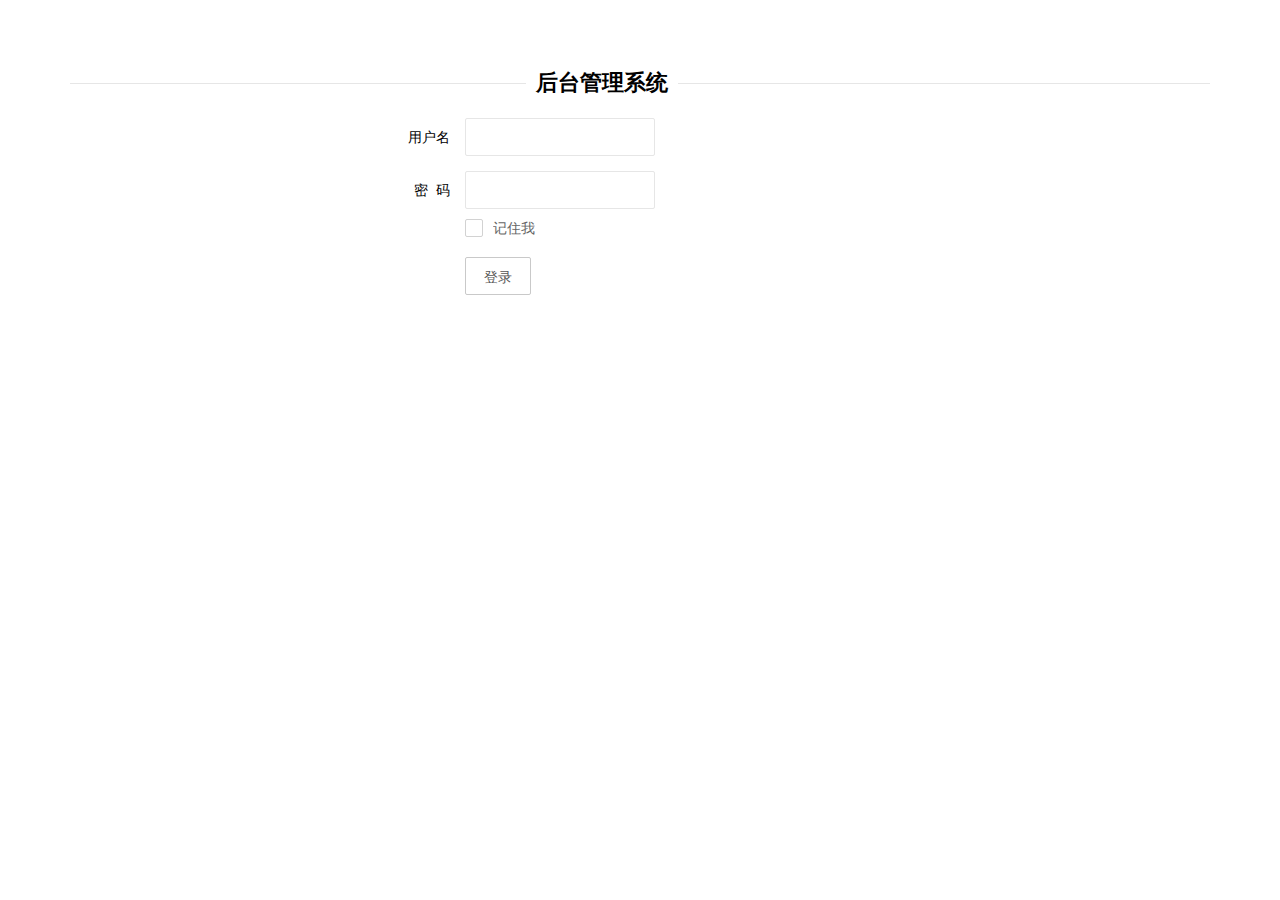
<file: src/main/resources/static/login.html>
<!DOCTYPE html>
<html>
<!--head部分-->
<head>
    <meta charset="utf-8">
    <meta name="viewport" content="width=device-width, initial-scale=1, maximum-scale=1">
    <title>后台管理系统</title>
    <!--<script type="text/javascript" src="js/jquery-2.1.1.min.js"></script>-->
    <!--<script type="text/javascript" th:src="@{/js/jquery.serializejson.min.js}"></script>-->
    <link rel="stylesheet" href="layui/css/layui.css">
</head>
<body style="width: 100%;height:auto;background-color: white;background-size: 100%;">
    <div class="layui-container" style="height: 100%">

        <fieldset class="layui-elem-field layui-field-title" style="margin-top: 6%">
            <legend style="margin-left: 40%"><span style="font-weight: bold;font-size:22px;">后台管理系统</span></legend>
        </fieldset>

        <div class="layui-row">
            <div class="layui-col-lg-offset3 layui-col-md6">
                <div class="grid-demo">
                    <form id="useLogin" class="layui-form" autocomplete="off">
                        <div class="layui-form-item">
                            <label class="layui-form-label">用户名</label>
                            <div class="layui-input-inline">
                                <input id="username" name="username" lay-verify="username" class="layui-input" type="tel"/>
                            </div>
                        </div>
                        <div class="layui-form-item">
                            <label class="layui-form-label">密&nbsp;&nbsp;码</label>
                            <div class="layui-input-inline">
                                <input id="password" name="password" lay-verify="password" class="layui-input" type="password"/>
                            </div>
                        </div>
                        <div class="layui-form-item" style="margin-top: -20px;">
                            <label class="layui-form-label"></label>
                            <div class="layui-inline">
                                <input type="checkbox" name="rememberMe" lay-skin="primary" title="记住我"/>
                            </div>
                        </div>
                        <div class="layui-form-item">
                            <div class="layui-input-block">
                                <button id="loginBtn" class="layui-btn layui-btn-primary" lay-submit lay-filter="login">登录</button>
                            </div>
                        </div>
                    </form>
                </div>
            </div>
        </div>
    </div>
<script type="text/javascript" src="layui/layui.js"></script>
<script type="text/javascript">
    layui.config({
        base: 'module/',
        version:'1.0.0.0'
    });

    layui.use('login', function(){
        var login = layui.login;
        //页面初始化
        login.initView();
        //监听事件
        login.tool();
    });
</script>
</body>
</html>
</file>
<file: src/main/resources/static/layui/css/layui.css>
/** layui-v2.4.5 MIT License By https://www.layui.com */
 .layui-inline,img{display:inline-block;vertical-align:middle}h1,h2,h3,h4,h5,h6{font-weight:400}.layui-edge,.layui-header,.layui-inline,.layui-main{position:relative}.layui-elip,.layui-form-checkbox span,.layui-form-pane .layui-form-label{text-overflow:ellipsis;white-space:nowrap}.layui-btn,.layui-edge,.layui-inline,img{vertical-align:middle}.layui-btn,.layui-disabled,.layui-icon,.layui-unselect{-webkit-user-select:none;-ms-user-select:none;-moz-user-select:none}blockquote,body,button,dd,div,dl,dt,form,h1,h2,h3,h4,h5,h6,input,li,ol,p,pre,td,textarea,th,ul{margin:0;padding:0;-webkit-tap-highlight-color:rgba(0,0,0,0)}a:active,a:hover{outline:0}img{border:none}li{list-style:none}table{border-collapse:collapse;border-spacing:0}h4,h5,h6{font-size:100%}button,input,optgroup,option,select,textarea{font-family:inherit;font-size:inherit;font-style:inherit;font-weight:inherit;outline:0}pre{white-space:pre-wrap;white-space:-moz-pre-wrap;white-space:-pre-wrap;white-space:-o-pre-wrap;word-wrap:break-word}body{line-height:24px;font:14px Helvetica Neue,Helvetica,PingFang SC,Tahoma,Arial,sans-serif}hr{height:1px;margin:10px 0;border:0;clear:both}a{color:#333;text-decoration:none}a:hover{color:#777}a cite{font-style:normal;*cursor:pointer}.layui-border-box,.layui-border-box *{box-sizing:border-box}.layui-box,.layui-box *{box-sizing:content-box}.layui-clear{clear:both;*zoom:1}.layui-clear:after{content:'\20';clear:both;*zoom:1;display:block;height:0}.layui-inline{*display:inline;*zoom:1}.layui-edge{display:inline-block;width:0;height:0;border-width:6px;border-style:dashed;border-color:transparent;overflow:hidden}.layui-edge-top{top:-4px;border-bottom-color:#999;border-bottom-style:solid}.layui-edge-right{border-left-color:#999;border-left-style:solid}.layui-edge-bottom{top:2px;border-top-color:#999;border-top-style:solid}.layui-edge-left{border-right-color:#999;border-right-style:solid}.layui-elip{overflow:hidden}.layui-disabled,.layui-disabled:hover{color:#d2d2d2!important;cursor:not-allowed!important}.layui-circle{border-radius:100%}.layui-show{display:block!important}.layui-hide{display:none!important}@font-face{font-family:layui-icon;src:url(../font/iconfont.eot?v=240);src:url(../font/iconfont.eot?v=240#iefix) format('embedded-opentype'),url(../font/iconfont.svg?v=240#iconfont) format('svg'),url(../font/iconfont.woff?v=240) format('woff'),url(../font/iconfont.ttf?v=240) format('truetype')}.layui-icon{font-family:layui-icon!important;font-size:16px;font-style:normal;-webkit-font-smoothing:antialiased;-moz-osx-font-smoothing:grayscale}.layui-icon-reply-fill:before{content:"\e611"}.layui-icon-set-fill:before{content:"\e614"}.layui-icon-menu-fill:before{content:"\e60f"}.layui-icon-search:before{content:"\e615"}.layui-icon-share:before{content:"\e641"}.layui-icon-set-sm:before{content:"\e620"}.layui-icon-engine:before{content:"\e628"}.layui-icon-close:before{content:"\1006"}.layui-icon-close-fill:before{content:"\1007"}.layui-icon-chart-screen:before{content:"\e629"}.layui-icon-star:before{content:"\e600"}.layui-icon-circle-dot:before{content:"\e617"}.layui-icon-chat:before{content:"\e606"}.layui-icon-release:before{content:"\e609"}.layui-icon-list:before{content:"\e60a"}.layui-icon-chart:before{content:"\e62c"}.layui-icon-ok-circle:before{content:"\1005"}.layui-icon-layim-theme:before{content:"\e61b"}.layui-icon-table:before{content:"\e62d"}.layui-icon-right:before{content:"\e602"}.layui-icon-left:before{content:"\e603"}.layui-icon-cart-simple:before{content:"\e698"}.layui-icon-face-cry:before{content:"\e69c"}.layui-icon-face-smile:before{content:"\e6af"}.layui-icon-survey:before{content:"\e6b2"}.layui-icon-tree:before{content:"\e62e"}.layui-icon-upload-circle:before{content:"\e62f"}.layui-icon-add-circle:before{content:"\e61f"}.layui-icon-download-circle:before{content:"\e601"}.layui-icon-templeate-1:before{content:"\e630"}.layui-icon-util:before{content:"\e631"}.layui-icon-face-surprised:before{content:"\e664"}.layui-icon-edit:before{content:"\e642"}.layui-icon-speaker:before{content:"\e645"}.layui-icon-down:before{content:"\e61a"}.layui-icon-file:before{content:"\e621"}.layui-icon-layouts:before{content:"\e632"}.layui-icon-rate-half:before{content:"\e6c9"}.layui-icon-add-circle-fine:before{content:"\e608"}.layui-icon-prev-circle:before{content:"\e633"}.layui-icon-read:before{content:"\e705"}.layui-icon-404:before{content:"\e61c"}.layui-icon-carousel:before{content:"\e634"}.layui-icon-help:before{content:"\e607"}.layui-icon-code-circle:before{content:"\e635"}.layui-icon-water:before{content:"\e636"}.layui-icon-username:before{content:"\e66f"}.layui-icon-find-fill:before{content:"\e670"}.layui-icon-about:before{content:"\e60b"}.layui-icon-location:before{content:"\e715"}.layui-icon-up:before{content:"\e619"}.layui-icon-pause:before{content:"\e651"}.layui-icon-date:before{content:"\e637"}.layui-icon-layim-uploadfile:before{content:"\e61d"}.layui-icon-delete:before{content:"\e640"}.layui-icon-play:before{content:"\e652"}.layui-icon-top:before{content:"\e604"}.layui-icon-friends:before{content:"\e612"}.layui-icon-refresh-3:before{content:"\e9aa"}.layui-icon-ok:before{content:"\e605"}.layui-icon-layer:before{content:"\e638"}.layui-icon-face-smile-fine:before{content:"\e60c"}.layui-icon-dollar:before{content:"\e659"}.layui-icon-group:before{content:"\e613"}.layui-icon-layim-download:before{content:"\e61e"}.layui-icon-picture-fine:before{content:"\e60d"}.layui-icon-link:before{content:"\e64c"}.layui-icon-diamond:before{content:"\e735"}.layui-icon-log:before{content:"\e60e"}.layui-icon-rate-solid:before{content:"\e67a"}.layui-icon-fonts-del:before{content:"\e64f"}.layui-icon-unlink:before{content:"\e64d"}.layui-icon-fonts-clear:before{content:"\e639"}.layui-icon-triangle-r:before{content:"\e623"}.layui-icon-circle:before{content:"\e63f"}.layui-icon-radio:before{content:"\e643"}.layui-icon-align-center:before{content:"\e647"}.layui-icon-align-right:before{content:"\e648"}.layui-icon-align-left:before{content:"\e649"}.layui-icon-loading-1:before{content:"\e63e"}.layui-icon-return:before{content:"\e65c"}.layui-icon-fonts-strong:before{content:"\e62b"}.layui-icon-upload:before{content:"\e67c"}.layui-icon-dialogue:before{content:"\e63a"}.layui-icon-video:before{content:"\e6ed"}.layui-icon-headset:before{content:"\e6fc"}.layui-icon-cellphone-fine:before{content:"\e63b"}.layui-icon-add-1:before{content:"\e654"}.layui-icon-face-smile-b:before{content:"\e650"}.layui-icon-fonts-html:before{content:"\e64b"}.layui-icon-form:before{content:"\e63c"}.layui-icon-cart:before{content:"\e657"}.layui-icon-camera-fill:before{content:"\e65d"}.layui-icon-tabs:before{content:"\e62a"}.layui-icon-fonts-code:before{content:"\e64e"}.layui-icon-fire:before{content:"\e756"}.layui-icon-set:before{content:"\e716"}.layui-icon-fonts-u:before{content:"\e646"}.layui-icon-triangle-d:before{content:"\e625"}.layui-icon-tips:before{content:"\e702"}.layui-icon-picture:before{content:"\e64a"}.layui-icon-more-vertical:before{content:"\e671"}.layui-icon-flag:before{content:"\e66c"}.layui-icon-loading:before{content:"\e63d"}.layui-icon-fonts-i:before{content:"\e644"}.layui-icon-refresh-1:before{content:"\e666"}.layui-icon-rmb:before{content:"\e65e"}.layui-icon-home:before{content:"\e68e"}.layui-icon-user:before{content:"\e770"}.layui-icon-notice:before{content:"\e667"}.layui-icon-login-weibo:before{content:"\e675"}.layui-icon-voice:before{content:"\e688"}.layui-icon-upload-drag:before{content:"\e681"}.layui-icon-login-qq:before{content:"\e676"}.layui-icon-snowflake:before{content:"\e6b1"}.layui-icon-file-b:before{content:"\e655"}.layui-icon-template:before{content:"\e663"}.layui-icon-auz:before{content:"\e672"}.layui-icon-console:before{content:"\e665"}.layui-icon-app:before{content:"\e653"}.layui-icon-prev:before{content:"\e65a"}.layui-icon-website:before{content:"\e7ae"}.layui-icon-next:before{content:"\e65b"}.layui-icon-component:before{content:"\e857"}.layui-icon-more:before{content:"\e65f"}.layui-icon-login-wechat:before{content:"\e677"}.layui-icon-shrink-right:before{content:"\e668"}.layui-icon-spread-left:before{content:"\e66b"}.layui-icon-camera:before{content:"\e660"}.layui-icon-note:before{content:"\e66e"}.layui-icon-refresh:before{content:"\e669"}.layui-icon-female:before{content:"\e661"}.layui-icon-male:before{content:"\e662"}.layui-icon-password:before{content:"\e673"}.layui-icon-senior:before{content:"\e674"}.layui-icon-theme:before{content:"\e66a"}.layui-icon-tread:before{content:"\e6c5"}.layui-icon-praise:before{content:"\e6c6"}.layui-icon-star-fill:before{content:"\e658"}.layui-icon-rate:before{content:"\e67b"}.layui-icon-template-1:before{content:"\e656"}.layui-icon-vercode:before{content:"\e679"}.layui-icon-cellphone:before{content:"\e678"}.layui-icon-screen-full:before{content:"\e622"}.layui-icon-screen-restore:before{content:"\e758"}.layui-icon-cols:before{content:"\e610"}.layui-icon-export:before{content:"\e67d"}.layui-icon-print:before{content:"\e66d"}.layui-icon-slider:before{content:"\e714"}.layui-main{width:1140px;margin:0 auto}.layui-header{z-index:1000;height:60px}.layui-header a:hover{transition:all .5s;-webkit-transition:all .5s}.layui-side{position:fixed;left:0;top:0;bottom:0;z-index:999;width:200px;overflow-x:hidden}.layui-side-scroll{position:relative;width:220px;height:100%;overflow-x:hidden}.layui-body{position:absolute;left:200px;right:0;top:0;bottom:0;z-index:998;width:auto;overflow:hidden;overflow-y:auto;box-sizing:border-box}.layui-layout-body{overflow:hidden}.layui-layout-admin .layui-header{background-color:#23262E}.layui-layout-admin .layui-side{top:60px;width:200px;overflow-x:hidden}.layui-layout-admin .layui-body{top:60px;bottom:44px}.layui-layout-admin .layui-main{width:auto;margin:0 15px}.layui-layout-admin .layui-footer{position:fixed;left:200px;right:0;bottom:0;height:44px;line-height:44px;padding:0 15px;background-color:#eee}.layui-layout-admin .layui-logo{position:absolute;left:0;top:0;width:200px;height:100%;line-height:60px;text-align:center;color:#009688;font-size:16px}.layui-layout-admin .layui-header .layui-nav{background:0 0}.layui-layout-left{position:absolute!important;left:200px;top:0}.layui-layout-right{position:absolute!important;right:0;top:0}.layui-container{position:relative;margin:0 auto;padding:0 15px;box-sizing:border-box}.layui-fluid{position:relative;margin:0 auto;padding:0 15px}.layui-row:after,.layui-row:before{content:'';display:block;clear:both}.layui-col-lg1,.layui-col-lg10,.layui-col-lg11,.layui-col-lg12,.layui-col-lg2,.layui-col-lg3,.layui-col-lg4,.layui-col-lg5,.layui-col-lg6,.layui-col-lg7,.layui-col-lg8,.layui-col-lg9,.layui-col-md1,.layui-col-md10,.layui-col-md11,.layui-col-md12,.layui-col-md2,.layui-col-md3,.layui-col-md4,.layui-col-md5,.layui-col-md6,.layui-col-md7,.layui-col-md8,.layui-col-md9,.layui-col-sm1,.layui-col-sm10,.layui-col-sm11,.layui-col-sm12,.layui-col-sm2,.layui-col-sm3,.layui-col-sm4,.layui-col-sm5,.layui-col-sm6,.layui-col-sm7,.layui-col-sm8,.layui-col-sm9,.layui-col-xs1,.layui-col-xs10,.layui-col-xs11,.layui-col-xs12,.layui-col-xs2,.layui-col-xs3,.layui-col-xs4,.layui-col-xs5,.layui-col-xs6,.layui-col-xs7,.layui-col-xs8,.layui-col-xs9{position:relative;display:block;box-sizing:border-box}.layui-col-xs1,.layui-col-xs10,.layui-col-xs11,.layui-col-xs12,.layui-col-xs2,.layui-col-xs3,.layui-col-xs4,.layui-col-xs5,.layui-col-xs6,.layui-col-xs7,.layui-col-xs8,.layui-col-xs9{float:left}.layui-col-xs1{width:8.33333333%}.layui-col-xs2{width:16.66666667%}.layui-col-xs3{width:25%}.layui-col-xs4{width:33.33333333%}.layui-col-xs5{width:41.66666667%}.layui-col-xs6{width:50%}.layui-col-xs7{width:58.33333333%}.layui-col-xs8{width:66.66666667%}.layui-col-xs9{width:75%}.layui-col-xs10{width:83.33333333%}.layui-col-xs11{width:91.66666667%}.layui-col-xs12{width:100%}.layui-col-xs-offset1{margin-left:8.33333333%}.layui-col-xs-offset2{margin-left:16.66666667%}.layui-col-xs-offset3{margin-left:25%}.layui-col-xs-offset4{margin-left:33.33333333%}.layui-col-xs-offset5{margin-left:41.66666667%}.layui-col-xs-offset6{margin-left:50%}.layui-col-xs-offset7{margin-left:58.33333333%}.layui-col-xs-offset8{margin-left:66.66666667%}.layui-col-xs-offset9{margin-left:75%}.layui-col-xs-offset10{margin-left:83.33333333%}.layui-col-xs-offset11{margin-left:91.66666667%}.layui-col-xs-offset12{margin-left:100%}@media screen and (max-width:768px){.layui-hide-xs{display:none!important}.layui-show-xs-block{display:block!important}.layui-show-xs-inline{display:inline!important}.layui-show-xs-inline-block{display:inline-block!important}}@media screen and (min-width:768px){.layui-container{width:750px}.layui-hide-sm{display:none!important}.layui-show-sm-block{display:block!important}.layui-show-sm-inline{display:inline!important}.layui-show-sm-inline-block{display:inline-block!important}.layui-col-sm1,.layui-col-sm10,.layui-col-sm11,.layui-col-sm12,.layui-col-sm2,.layui-col-sm3,.layui-col-sm4,.layui-col-sm5,.layui-col-sm6,.layui-col-sm7,.layui-col-sm8,.layui-col-sm9{float:left}.layui-col-sm1{width:8.33333333%}.layui-col-sm2{width:16.66666667%}.layui-col-sm3{width:25%}.layui-col-sm4{width:33.33333333%}.layui-col-sm5{width:41.66666667%}.layui-col-sm6{width:50%}.layui-col-sm7{width:58.33333333%}.layui-col-sm8{width:66.66666667%}.layui-col-sm9{width:75%}.layui-col-sm10{width:83.33333333%}.layui-col-sm11{width:91.66666667%}.layui-col-sm12{width:100%}.layui-col-sm-offset1{margin-left:8.33333333%}.layui-col-sm-offset2{margin-left:16.66666667%}.layui-col-sm-offset3{margin-left:25%}.layui-col-sm-offset4{margin-left:33.33333333%}.layui-col-sm-offset5{margin-left:41.66666667%}.layui-col-sm-offset6{margin-left:50%}.layui-col-sm-offset7{margin-left:58.33333333%}.layui-col-sm-offset8{margin-left:66.66666667%}.layui-col-sm-offset9{margin-left:75%}.layui-col-sm-offset10{margin-left:83.33333333%}.layui-col-sm-offset11{margin-left:91.66666667%}.layui-col-sm-offset12{margin-left:100%}}@media screen and (min-width:992px){.layui-container{width:970px}.layui-hide-md{display:none!important}.layui-show-md-block{display:block!important}.layui-show-md-inline{display:inline!important}.layui-show-md-inline-block{display:inline-block!important}.layui-col-md1,.layui-col-md10,.layui-col-md11,.layui-col-md12,.layui-col-md2,.layui-col-md3,.layui-col-md4,.layui-col-md5,.layui-col-md6,.layui-col-md7,.layui-col-md8,.layui-col-md9{float:left}.layui-col-md1{width:8.33333333%}.layui-col-md2{width:16.66666667%}.layui-col-md3{width:25%}.layui-col-md4{width:33.33333333%}.layui-col-md5{width:41.66666667%}.layui-col-md6{width:50%}.layui-col-md7{width:58.33333333%}.layui-col-md8{width:66.66666667%}.layui-col-md9{width:75%}.layui-col-md10{width:83.33333333%}.layui-col-md11{width:91.66666667%}.layui-col-md12{width:100%}.layui-col-md-offset1{margin-left:8.33333333%}.layui-col-md-offset2{margin-left:16.66666667%}.layui-col-md-offset3{margin-left:25%}.layui-col-md-offset4{margin-left:33.33333333%}.layui-col-md-offset5{margin-left:41.66666667%}.layui-col-md-offset6{margin-left:50%}.layui-col-md-offset7{margin-left:58.33333333%}.layui-col-md-offset8{margin-left:66.66666667%}.layui-col-md-offset9{margin-left:75%}.layui-col-md-offset10{margin-left:83.33333333%}.layui-col-md-offset11{margin-left:91.66666667%}.layui-col-md-offset12{margin-left:100%}}@media screen and (min-width:1200px){.layui-container{width:1170px}.layui-hide-lg{display:none!important}.layui-show-lg-block{display:block!important}.layui-show-lg-inline{display:inline!important}.layui-show-lg-inline-block{display:inline-block!important}.layui-col-lg1,.layui-col-lg10,.layui-col-lg11,.layui-col-lg12,.layui-col-lg2,.layui-col-lg3,.layui-col-lg4,.layui-col-lg5,.layui-col-lg6,.layui-col-lg7,.layui-col-lg8,.layui-col-lg9{float:left}.layui-col-lg1{width:8.33333333%}.layui-col-lg2{width:16.66666667%}.layui-col-lg3{width:25%}.layui-col-lg4{width:33.33333333%}.layui-col-lg5{width:41.66666667%}.layui-col-lg6{width:50%}.layui-col-lg7{width:58.33333333%}.layui-col-lg8{width:66.66666667%}.layui-col-lg9{width:75%}.layui-col-lg10{width:83.33333333%}.layui-col-lg11{width:91.66666667%}.layui-col-lg12{width:100%}.layui-col-lg-offset1{margin-left:8.33333333%}.layui-col-lg-offset2{margin-left:16.66666667%}.layui-col-lg-offset3{margin-left:25%}.layui-col-lg-offset4{margin-left:33.33333333%}.layui-col-lg-offset5{margin-left:41.66666667%}.layui-col-lg-offset6{margin-left:50%}.layui-col-lg-offset7{margin-left:58.33333333%}.layui-col-lg-offset8{margin-left:66.66666667%}.layui-col-lg-offset9{margin-left:75%}.layui-col-lg-offset10{margin-left:83.33333333%}.layui-col-lg-offset11{margin-left:91.66666667%}.layui-col-lg-offset12{margin-left:100%}}.layui-col-space1{margin:-.5px}.layui-col-space1>*{padding:.5px}.layui-col-space3{margin:-1.5px}.layui-col-space3>*{padding:1.5px}.layui-col-space5{margin:-2.5px}.layui-col-space5>*{padding:2.5px}.layui-col-space8{margin:-3.5px}.layui-col-space8>*{padding:3.5px}.layui-col-space10{margin:-5px}.layui-col-space10>*{padding:5px}.layui-col-space12{margin:-6px}.layui-col-space12>*{padding:6px}.layui-col-space15{margin:-7.5px}.layui-col-space15>*{padding:7.5px}.layui-col-space18{margin:-9px}.layui-col-space18>*{padding:9px}.layui-col-space20{margin:-10px}.layui-col-space20>*{padding:10px}.layui-col-space22{margin:-11px}.layui-col-space22>*{padding:11px}.layui-col-space25{margin:-12.5px}.layui-col-space25>*{padding:12.5px}.layui-col-space30{margin:-15px}.layui-col-space30>*{padding:15px}.layui-btn,.layui-input,.layui-select,.layui-textarea,.layui-upload-button{outline:0;-webkit-appearance:none;transition:all .3s;-webkit-transition:all .3s;box-sizing:border-box}.layui-elem-quote{margin-bottom:10px;padding:15px;line-height:22px;border-left:5px solid #009688;border-radius:0 2px 2px 0;background-color:#f2f2f2}.layui-quote-nm{border-style:solid;border-width:1px 1px 1px 5px;background:0 0}.layui-elem-field{margin-bottom:10px;padding:0;border-width:1px;border-style:solid}.layui-elem-field legend{margin-left:20px;padding:0 10px;font-size:20px;font-weight:300}.layui-field-title{margin:10px 0 20px;border-width:1px 0 0}.layui-field-box{padding:10px 15px}.layui-field-title .layui-field-box{padding:10px 0}.layui-progress{position:relative;height:6px;border-radius:20px;background-color:#e2e2e2}.layui-progress-bar{position:absolute;left:0;top:0;width:0;max-width:100%;height:6px;border-radius:20px;text-align:right;background-color:#5FB878;transition:all .3s;-webkit-transition:all .3s}.layui-progress-big,.layui-progress-big .layui-progress-bar{height:18px;line-height:18px}.layui-progress-text{position:relative;top:-20px;line-height:18px;font-size:12px;color:#666}.layui-progress-big .layui-progress-text{position:static;padding:0 10px;color:#fff}.layui-collapse{border-width:1px;border-style:solid;border-radius:2px}.layui-colla-content,.layui-colla-item{border-top-width:1px;border-top-style:solid}.layui-colla-item:first-child{border-top:none}.layui-colla-title{position:relative;height:42px;line-height:42px;padding:0 15px 0 35px;color:#333;background-color:#f2f2f2;cursor:pointer;font-size:14px;overflow:hidden}.layui-colla-content{display:none;padding:10px 15px;line-height:22px;color:#666}.layui-colla-icon{position:absolute;left:15px;top:0;font-size:14px}.layui-card{margin-bottom:15px;border-radius:2px;background-color:#fff;box-shadow:0 1px 2px 0 rgba(0,0,0,.05)}.layui-card:last-child{margin-bottom:0}.layui-card-header{position:relative;height:42px;line-height:42px;padding:0 15px;border-bottom:1px solid #f6f6f6;color:#333;border-radius:2px 2px 0 0;font-size:14px}.layui-bg-black,.layui-bg-blue,.layui-bg-cyan,.layui-bg-green,.layui-bg-orange,.layui-bg-red{color:#fff!important}.layui-card-body{position:relative;padding:10px 15px;line-height:24px}.layui-card-body[pad15]{padding:15px}.layui-card-body[pad20]{padding:20px}.layui-card-body .layui-table{margin:5px 0}.layui-card .layui-tab{margin:0}.layui-panel-window{position:relative;padding:15px;border-radius:0;border-top:5px solid #E6E6E6;background-color:#fff}.layui-auxiliar-moving{position:fixed;left:0;right:0;top:0;bottom:0;width:100%;height:100%;background:0 0;z-index:9999999999}.layui-form-label,.layui-form-mid,.layui-form-select,.layui-input-block,.layui-input-inline,.layui-textarea{position:relative}.layui-bg-red{background-color:#FF5722!important}.layui-bg-orange{background-color:#FFB800!important}.layui-bg-green{background-color:#009688!important}.layui-bg-cyan{background-color:#2F4056!important}.layui-bg-blue{background-color:#1E9FFF!important}.layui-bg-black{background-color:#393D49!important}.layui-bg-gray{background-color:#eee!important;color:#666!important}.layui-badge-rim,.layui-colla-content,.layui-colla-item,.layui-collapse,.layui-elem-field,.layui-form-pane .layui-form-item[pane],.layui-form-pane .layui-form-label,.layui-input,.layui-layedit,.layui-layedit-tool,.layui-quote-nm,.layui-select,.layui-tab-bar,.layui-tab-card,.layui-tab-title,.layui-tab-title .layui-this:after,.layui-textarea{border-color:#e6e6e6}.layui-timeline-item:before,hr{background-color:#e6e6e6}.layui-text{line-height:22px;font-size:14px;color:#666}.layui-text h1,.layui-text h2,.layui-text h3{font-weight:500;color:#333}.layui-text h1{font-size:30px}.layui-text h2{font-size:24px}.layui-text h3{font-size:18px}.layui-text a:not(.layui-btn){color:#01AAED}.layui-text a:not(.layui-btn):hover{text-decoration:underline}.layui-text ul{padding:5px 0 5px 15px}.layui-text ul li{margin-top:5px;list-style-type:disc}.layui-text em,.layui-word-aux{color:#999!important;padding:0 5px!important}.layui-btn{display:inline-block;height:38px;line-height:38px;padding:0 18px;background-color:#009688;color:#fff;white-space:nowrap;text-align:center;font-size:14px;border:none;border-radius:2px;cursor:pointer}.layui-btn:hover{opacity:.8;filter:alpha(opacity=80);color:#fff}.layui-btn:active{opacity:1;filter:alpha(opacity=100)}.layui-btn+.layui-btn{margin-left:10px}.layui-btn-container{font-size:0}.layui-btn-container .layui-btn{margin-right:10px;margin-bottom:10px}.layui-btn-container .layui-btn+.layui-btn{margin-left:0}.layui-table .layui-btn-container .layui-btn{margin-bottom:9px}.layui-btn-radius{border-radius:100px}.layui-btn .layui-icon{margin-right:3px;font-size:18px;vertical-align:bottom;vertical-align:middle\9}.layui-btn-primary{border:1px solid #C9C9C9;background-color:#fff;color:#555}.layui-btn-primary:hover{border-color:#009688;color:#333}.layui-btn-normal{background-color:#1E9FFF}.layui-btn-warm{background-color:#FFB800}.layui-btn-danger{background-color:#FF5722}.layui-btn-disabled,.layui-btn-disabled:active,.layui-btn-disabled:hover{border:1px solid #e6e6e6;background-color:#FBFBFB;color:#C9C9C9;cursor:not-allowed;opacity:1}.layui-btn-lg{height:44px;line-height:44px;padding:0 25px;font-size:16px}.layui-btn-sm{height:30px;line-height:30px;padding:0 10px;font-size:12px}.layui-btn-sm i{font-size:16px!important}.layui-btn-xs{height:22px;line-height:22px;padding:0 5px;font-size:12px}.layui-btn-xs i{font-size:14px!important}.layui-btn-group{display:inline-block;vertical-align:middle;font-size:0}.layui-btn-group .layui-btn{margin-left:0!important;margin-right:0!important;border-left:1px solid rgba(255,255,255,.5);border-radius:0}.layui-btn-group .layui-btn-primary{border-left:none}.layui-btn-group .layui-btn-primary:hover{border-color:#C9C9C9;color:#009688}.layui-btn-group .layui-btn:first-child{border-left:none;border-radius:2px 0 0 2px}.layui-btn-group .layui-btn-primary:first-child{border-left:1px solid #c9c9c9}.layui-btn-group .layui-btn:last-child{border-radius:0 2px 2px 0}.layui-btn-group .layui-btn+.layui-btn{margin-left:0}.layui-btn-group+.layui-btn-group{margin-left:10px}.layui-btn-fluid{width:100%}.layui-input,.layui-select,.layui-textarea{height:38px;line-height:1.3;line-height:38px\9;border-width:1px;border-style:solid;background-color:#fff;border-radius:2px}.layui-input::-webkit-input-placeholder,.layui-select::-webkit-input-placeholder,.layui-textarea::-webkit-input-placeholder{line-height:1.3}.layui-input,.layui-textarea{display:block;width:100%;padding-left:10px}.layui-input:hover,.layui-textarea:hover{border-color:#D2D2D2!important}.layui-input:focus,.layui-textarea:focus{border-color:#C9C9C9!important}.layui-textarea{min-height:100px;height:auto;line-height:20px;padding:6px 10px;resize:vertical}.layui-select{padding:0 10px}.layui-form input[type=checkbox],.layui-form input[type=radio],.layui-form select{display:none}.layui-form [lay-ignore]{display:initial}.layui-form-item{margin-bottom:15px;clear:both;*zoom:1}.layui-form-item:after{content:'\20';clear:both;*zoom:1;display:block;height:0}.layui-form-label{float:left;display:block;padding:9px 15px;width:80px;font-weight:400;line-height:20px;text-align:right}.layui-form-label-col{display:block;float:none;padding:9px 0;line-height:20px;text-align:left}.layui-form-item .layui-inline{margin-bottom:5px;margin-right:10px}.layui-input-block{margin-left:110px;min-height:36px}.layui-input-inline{display:inline-block;vertical-align:middle}.layui-form-item .layui-input-inline{float:left;width:190px;margin-right:10px}.layui-form-text .layui-input-inline{width:auto}.layui-form-mid{float:left;display:block;padding:9px 0!important;line-height:20px;margin-right:10px}.layui-form-danger+.layui-form-select .layui-input,.layui-form-danger:focus{border-color:#FF5722!important}.layui-form-select .layui-input{padding-right:30px;cursor:pointer}.layui-form-select .layui-edge{position:absolute;right:10px;top:50%;margin-top:-3px;cursor:pointer;border-width:6px;border-top-color:#c2c2c2;border-top-style:solid;transition:all .3s;-webkit-transition:all .3s}.layui-form-select dl{display:none;position:absolute;left:0;top:42px;padding:5px 0;z-index:899;min-width:100%;border:1px solid #d2d2d2;max-height:300px;overflow-y:auto;background-color:#fff;border-radius:2px;box-shadow:0 2px 4px rgba(0,0,0,.12);box-sizing:border-box}.layui-form-select dl dd,.layui-form-select dl dt{padding:0 10px;line-height:36px;white-space:nowrap;overflow:hidden;text-overflow:ellipsis}.layui-form-select dl dt{font-size:12px;color:#999}.layui-form-select dl dd{cursor:pointer}.layui-form-select dl dd:hover{background-color:#f2f2f2;-webkit-transition:.5s all;transition:.5s all}.layui-form-select .layui-select-group dd{padding-left:20px}.layui-form-select dl dd.layui-select-tips{padding-left:10px!important;color:#999}.layui-form-select dl dd.layui-this{background-color:#5FB878;color:#fff}.layui-form-checkbox,.layui-form-select dl dd.layui-disabled{background-color:#fff}.layui-form-selected dl{display:block}.layui-form-checkbox,.layui-form-checkbox *,.layui-form-switch{display:inline-block;vertical-align:middle}.layui-form-selected .layui-edge{margin-top:-9px;-webkit-transform:rotate(180deg);transform:rotate(180deg);margin-top:-3px\9}:root .layui-form-selected .layui-edge{margin-top:-9px\0/IE9}.layui-form-selectup dl{top:auto;bottom:42px}.layui-select-none{margin:5px 0;text-align:center;color:#999}.layui-select-disabled .layui-disabled{border-color:#eee!important}.layui-select-disabled .layui-edge{border-top-color:#d2d2d2}.layui-form-checkbox{position:relative;height:30px;line-height:30px;margin-right:10px;padding-right:30px;cursor:pointer;font-size:0;-webkit-transition:.1s linear;transition:.1s linear;box-sizing:border-box}.layui-form-checkbox span{padding:0 10px;height:100%;font-size:14px;border-radius:2px 0 0 2px;background-color:#d2d2d2;color:#fff;overflow:hidden}.layui-form-checkbox:hover span{background-color:#c2c2c2}.layui-form-checkbox i{position:absolute;right:0;top:0;width:30px;height:28px;border:1px solid #d2d2d2;border-left:none;border-radius:0 2px 2px 0;color:#fff;font-size:20px;text-align:center}.layui-form-checkbox:hover i{border-color:#c2c2c2;color:#c2c2c2}.layui-form-checked,.layui-form-checked:hover{border-color:#5FB878}.layui-form-checked span,.layui-form-checked:hover span{background-color:#5FB878}.layui-form-checked i,.layui-form-checked:hover i{color:#5FB878}.layui-form-item .layui-form-checkbox{margin-top:4px}.layui-form-checkbox[lay-skin=primary]{height:auto!important;line-height:normal!important;min-width:18px;min-height:18px;border:none!important;margin-right:0;padding-left:28px;padding-right:0;background:0 0}.layui-form-checkbox[lay-skin=primary] span{padding-left:0;padding-right:15px;line-height:18px;background:0 0;color:#666}.layui-form-checkbox[lay-skin=primary] i{right:auto;left:0;width:16px;height:16px;line-height:16px;border:1px solid #d2d2d2;font-size:12px;border-radius:2px;background-color:#fff;-webkit-transition:.1s linear;transition:.1s linear}.layui-form-checkbox[lay-skin=primary]:hover i{border-color:#5FB878;color:#fff}.layui-form-checked[lay-skin=primary] i{border-color:#5FB878;background-color:#5FB878;color:#fff}.layui-checkbox-disbaled[lay-skin=primary] span{background:0 0!important;color:#c2c2c2}.layui-checkbox-disbaled[lay-skin=primary]:hover i{border-color:#d2d2d2}.layui-form-item .layui-form-checkbox[lay-skin=primary]{margin-top:10px}.layui-form-switch{position:relative;height:22px;line-height:22px;min-width:35px;padding:0 5px;margin-top:8px;border:1px solid #d2d2d2;border-radius:20px;cursor:pointer;background-color:#fff;-webkit-transition:.1s linear;transition:.1s linear}.layui-form-switch i{position:absolute;left:5px;top:3px;width:16px;height:16px;border-radius:20px;background-color:#d2d2d2;-webkit-transition:.1s linear;transition:.1s linear}.layui-form-switch em{position:relative;top:0;width:25px;margin-left:21px;padding:0!important;text-align:center!important;color:#999!important;font-style:normal!important;font-size:12px}.layui-form-onswitch{border-color:#5FB878;background-color:#5FB878}.layui-checkbox-disbaled,.layui-checkbox-disbaled i{border-color:#e2e2e2!important}.layui-form-onswitch i{left:100%;margin-left:-21px;background-color:#fff}.layui-form-onswitch em{margin-left:5px;margin-right:21px;color:#fff!important}.layui-checkbox-disbaled span{background-color:#e2e2e2!important}.layui-checkbox-disbaled:hover i{color:#fff!important}[lay-radio]{display:none}.layui-form-radio,.layui-form-radio *{display:inline-block;vertical-align:middle}.layui-form-radio{line-height:28px;margin:6px 10px 0 0;padding-right:10px;cursor:pointer;font-size:0}.layui-form-radio *{font-size:14px}.layui-form-radio>i{margin-right:8px;font-size:22px;color:#c2c2c2}.layui-form-radio>i:hover,.layui-form-radioed>i{color:#5FB878}.layui-radio-disbaled>i{color:#e2e2e2!important}.layui-form-pane .layui-form-label{width:110px;padding:8px 15px;height:38px;line-height:20px;border-width:1px;border-style:solid;border-radius:2px 0 0 2px;text-align:center;background-color:#FBFBFB;overflow:hidden;box-sizing:border-box}.layui-form-pane .layui-input-inline{margin-left:-1px}.layui-form-pane .layui-input-block{margin-left:110px;left:-1px}.layui-form-pane .layui-input{border-radius:0 2px 2px 0}.layui-form-pane .layui-form-text .layui-form-label{float:none;width:100%;border-radius:2px;box-sizing:border-box;text-align:left}.layui-form-pane .layui-form-text .layui-input-inline{display:block;margin:0;top:-1px;clear:both}.layui-form-pane .layui-form-text .layui-input-block{margin:0;left:0;top:-1px}.layui-form-pane .layui-form-text .layui-textarea{min-height:100px;border-radius:0 0 2px 2px}.layui-form-pane .layui-form-checkbox{margin:4px 0 4px 10px}.layui-form-pane .layui-form-radio,.layui-form-pane .layui-form-switch{margin-top:6px;margin-left:10px}.layui-form-pane .layui-form-item[pane]{position:relative;border-width:1px;border-style:solid}.layui-form-pane .layui-form-item[pane] .layui-form-label{position:absolute;left:0;top:0;height:100%;border-width:0 1px 0 0}.layui-form-pane .layui-form-item[pane] .layui-input-inline{margin-left:110px}@media screen and (max-width:450px){.layui-form-item .layui-form-label{text-overflow:ellipsis;overflow:hidden;white-space:nowrap}.layui-form-item .layui-inline{display:block;margin-right:0;margin-bottom:20px;clear:both}.layui-form-item .layui-inline:after{content:'\20';clear:both;display:block;height:0}.layui-form-item .layui-input-inline{display:block;float:none;left:-3px;width:auto;margin:0 0 10px 112px}.layui-form-item .layui-input-inline+.layui-form-mid{margin-left:110px;top:-5px;padding:0}.layui-form-item .layui-form-checkbox{margin-right:5px;margin-bottom:5px}}.layui-layedit{border-width:1px;border-style:solid;border-radius:2px}.layui-layedit-tool{padding:3px 5px;border-bottom-width:1px;border-bottom-style:solid;font-size:0}.layedit-tool-fixed{position:fixed;top:0;border-top:1px solid #e2e2e2}.layui-layedit-tool .layedit-tool-mid,.layui-layedit-tool .layui-icon{display:inline-block;vertical-align:middle;text-align:center;font-size:14px}.layui-layedit-tool .layui-icon{position:relative;width:32px;height:30px;line-height:30px;margin:3px 5px;color:#777;cursor:pointer;border-radius:2px}.layui-layedit-tool .layui-icon:hover{color:#393D49}.layui-layedit-tool .layui-icon:active{color:#000}.layui-layedit-tool .layedit-tool-active{background-color:#e2e2e2;color:#000}.layui-layedit-tool .layui-disabled,.layui-layedit-tool .layui-disabled:hover{color:#d2d2d2;cursor:not-allowed}.layui-layedit-tool .layedit-tool-mid{width:1px;height:18px;margin:0 10px;background-color:#d2d2d2}.layedit-tool-html{width:50px!important;font-size:30px!important}.layedit-tool-b,.layedit-tool-code,.layedit-tool-help{font-size:16px!important}.layedit-tool-d,.layedit-tool-face,.layedit-tool-image,.layedit-tool-unlink{font-size:18px!important}.layedit-tool-image input{position:absolute;font-size:0;left:0;top:0;width:100%;height:100%;opacity:.01;filter:Alpha(opacity=1);cursor:pointer}.layui-layedit-iframe iframe{display:block;width:100%}#LAY_layedit_code{overflow:hidden}.layui-laypage{display:inline-block;*display:inline;*zoom:1;vertical-align:middle;margin:10px 0;font-size:0}.layui-laypage>a:first-child,.layui-laypage>a:first-child em{border-radius:2px 0 0 2px}.layui-laypage>a:last-child,.layui-laypage>a:last-child em{border-radius:0 2px 2px 0}.layui-laypage>:first-child{margin-left:0!important}.layui-laypage>:last-child{margin-right:0!important}.layui-laypage a,.layui-laypage button,.layui-laypage input,.layui-laypage select,.layui-laypage span{border:1px solid #e2e2e2}.layui-laypage a,.layui-laypage span{display:inline-block;*display:inline;*zoom:1;vertical-align:middle;padding:0 15px;height:28px;line-height:28px;margin:0 -1px 5px 0;background-color:#fff;color:#333;font-size:12px}.layui-flow-more a *,.layui-laypage input,.layui-table-view select[lay-ignore]{display:inline-block}.layui-laypage a:hover{color:#009688}.layui-laypage em{font-style:normal}.layui-laypage .layui-laypage-spr{color:#999;font-weight:700}.layui-laypage a{text-decoration:none}.layui-laypage .layui-laypage-curr{position:relative}.layui-laypage .layui-laypage-curr em{position:relative;color:#fff}.layui-laypage .layui-laypage-curr .layui-laypage-em{position:absolute;left:-1px;top:-1px;padding:1px;width:100%;height:100%;background-color:#009688}.layui-laypage-em{border-radius:2px}.layui-laypage-next em,.layui-laypage-prev em{font-family:Sim sun;font-size:16px}.layui-laypage .layui-laypage-count,.layui-laypage .layui-laypage-limits,.layui-laypage .layui-laypage-refresh,.layui-laypage .layui-laypage-skip{margin-left:10px;margin-right:10px;padding:0;border:none}.layui-laypage .layui-laypage-limits,.layui-laypage .layui-laypage-refresh{vertical-align:top}.layui-laypage .layui-laypage-refresh i{font-size:18px;cursor:pointer}.layui-laypage select{height:22px;padding:3px;border-radius:2px;cursor:pointer}.layui-laypage .layui-laypage-skip{height:30px;line-height:30px;color:#999}.layui-laypage button,.layui-laypage input{height:30px;line-height:30px;border-radius:2px;vertical-align:top;background-color:#fff;box-sizing:border-box}.layui-laypage input{width:40px;margin:0 10px;padding:0 3px;text-align:center}.layui-laypage input:focus,.layui-laypage select:focus{border-color:#009688!important}.layui-laypage button{margin-left:10px;padding:0 10px;cursor:pointer}.layui-table,.layui-table-view{margin:10px 0}.layui-flow-more{margin:10px 0;text-align:center;color:#999;font-size:14px}.layui-flow-more a{height:32px;line-height:32px}.layui-flow-more a *{vertical-align:top}.layui-flow-more a cite{padding:0 20px;border-radius:3px;background-color:#eee;color:#333;font-style:normal}.layui-flow-more a cite:hover{opacity:.8}.layui-flow-more a i{font-size:30px;color:#737383}.layui-table{width:100%;background-color:#fff;color:#666}.layui-table tr{transition:all .3s;-webkit-transition:all .3s}.layui-table th{text-align:left;font-weight:400}.layui-table tbody tr:hover,.layui-table thead tr,.layui-table-click,.layui-table-header,.layui-table-hover,.layui-table-mend,.layui-table-patch,.layui-table-tool,.layui-table-total,.layui-table-total tr,.layui-table[lay-even] tr:nth-child(even){background-color:#f2f2f2}.layui-table td,.layui-table th,.layui-table-col-set,.layui-table-fixed-r,.layui-table-grid-down,.layui-table-header,.layui-table-page,.layui-table-tips-main,.layui-table-tool,.layui-table-total,.layui-table-view,.layui-table[lay-skin=line],.layui-table[lay-skin=row]{border-width:1px;border-style:solid;border-color:#e6e6e6}.layui-table td,.layui-table th{position:relative;padding:9px 15px;min-height:20px;line-height:20px;font-size:14px}.layui-table[lay-skin=line] td,.layui-table[lay-skin=line] th{border-width:0 0 1px}.layui-table[lay-skin=row] td,.layui-table[lay-skin=row] th{border-width:0 1px 0 0}.layui-table[lay-skin=nob] td,.layui-table[lay-skin=nob] th{border:none}.layui-table img{max-width:100px}.layui-table[lay-size=lg] td,.layui-table[lay-size=lg] th{padding:15px 30px}.layui-table-view .layui-table[lay-size=lg] .layui-table-cell{height:40px;line-height:40px}.layui-table[lay-size=sm] td,.layui-table[lay-size=sm] th{font-size:12px;padding:5px 10px}.layui-table-view .layui-table[lay-size=sm] .layui-table-cell{height:20px;line-height:20px}.layui-table[lay-data]{display:none}.layui-table-box{position:relative;overflow:hidden}.layui-table-view .layui-table{position:relative;width:auto;margin:0}.layui-table-view .layui-table[lay-skin=line]{border-width:0 1px 0 0}.layui-table-view .layui-table[lay-skin=row]{border-width:0 0 1px}.layui-table-view .layui-table td,.layui-table-view .layui-table th{padding:5px 0;border-top:none;border-left:none}.layui-table-view .layui-table th.layui-unselect .layui-table-cell span{cursor:pointer}.layui-table-view .layui-table td{cursor:default}.layui-table-view .layui-form-checkbox[lay-skin=primary] i{width:18px;height:18px}.layui-table-view .layui-form-radio{line-height:0;padding:0}.layui-table-view .layui-form-radio>i{margin:0;font-size:20px}.layui-table-init{position:absolute;left:0;top:0;width:100%;height:100%;text-align:center;z-index:110}.layui-table-init .layui-icon{position:absolute;left:50%;top:50%;margin:-15px 0 0 -15px;font-size:30px;color:#c2c2c2}.layui-table-header{border-width:0 0 1px;overflow:hidden}.layui-table-header .layui-table{margin-bottom:-1px}.layui-table-tool .layui-inline[lay-event]{position:relative;width:26px;height:26px;padding:5px;line-height:16px;margin-right:10px;text-align:center;color:#333;border:1px solid #ccc;cursor:pointer;-webkit-transition:.5s all;transition:.5s all}.layui-table-tool .layui-inline[lay-event]:hover{border:1px solid #999}.layui-table-tool-temp{padding-right:120px}.layui-table-tool-self{position:absolute;right:17px;top:10px}.layui-table-tool .layui-table-tool-self .layui-inline[lay-event]{margin:0 0 0 10px}.layui-table-tool-panel{position:absolute;top:29px;left:-1px;padding:5px 0;min-width:150px;min-height:40px;border:1px solid #d2d2d2;text-align:left;overflow-y:auto;background-color:#fff;box-shadow:0 2px 4px rgba(0,0,0,.12)}.layui-table-cell,.layui-table-tool-panel li{overflow:hidden;text-overflow:ellipsis;white-space:nowrap}.layui-table-tool-panel li{padding:0 10px;line-height:30px;-webkit-transition:.5s all;transition:.5s all}.layui-table-tool-panel li .layui-form-checkbox[lay-skin=primary]{width:100%;padding-left:28px}.layui-table-tool-panel li:hover{background-color:#f2f2f2}.layui-table-tool-panel li .layui-form-checkbox[lay-skin=primary] i{position:absolute;left:0;top:0}.layui-table-tool-panel li .layui-form-checkbox[lay-skin=primary] span{padding:0}.layui-table-tool .layui-table-tool-self .layui-table-tool-panel{left:auto;right:-1px}.layui-table-col-set{position:absolute;right:0;top:0;width:20px;height:100%;border-width:0 0 0 1px;background-color:#fff}.layui-table-sort{width:10px;height:20px;margin-left:5px;cursor:pointer!important}.layui-table-sort .layui-edge{position:absolute;left:5px;border-width:5px}.layui-table-sort .layui-table-sort-asc{top:3px;border-top:none;border-bottom-style:solid;border-bottom-color:#b2b2b2}.layui-table-sort .layui-table-sort-asc:hover{border-bottom-color:#666}.layui-table-sort .layui-table-sort-desc{bottom:5px;border-bottom:none;border-top-style:solid;border-top-color:#b2b2b2}.layui-table-sort .layui-table-sort-desc:hover{border-top-color:#666}.layui-table-sort[lay-sort=asc] .layui-table-sort-asc{border-bottom-color:#000}.layui-table-sort[lay-sort=desc] .layui-table-sort-desc{border-top-color:#000}.layui-table-cell{height:28px;line-height:28px;padding:0 15px;position:relative;box-sizing:border-box}.layui-table-cell .layui-form-checkbox[lay-skin=primary]{top:-1px;padding:0}.layui-table-cell .layui-table-link{color:#01AAED}.laytable-cell-checkbox,.laytable-cell-numbers,.laytable-cell-radio,.laytable-cell-space{padding:0;text-align:center}.layui-table-body{position:relative;overflow:auto;margin-right:-1px;margin-bottom:-1px}.layui-table-body .layui-none{line-height:26px;padding:15px;text-align:center;color:#999}.layui-table-fixed{position:absolute;left:0;top:0;z-index:101}.layui-table-fixed .layui-table-body{overflow:hidden}.layui-table-fixed-l{box-shadow:0 -1px 8px rgba(0,0,0,.08)}.layui-table-fixed-r{left:auto;right:-1px;border-width:0 0 0 1px;box-shadow:-1px 0 8px rgba(0,0,0,.08)}.layui-table-fixed-r .layui-table-header{position:relative;overflow:visible}.layui-table-mend{position:absolute;right:-49px;top:0;height:100%;width:50px}.layui-table-tool{position:relative;z-index:890;width:100%;min-height:50px;line-height:30px;padding:10px 15px;border-width:0 0 1px}.layui-table-tool .layui-btn-container{margin-bottom:-10px}.layui-table-page,.layui-table-total{border-width:1px 0 0;margin-bottom:-1px;overflow:hidden}.layui-table-page{position:relative;width:100%;padding:7px 7px 0;height:41px;font-size:12px;white-space:nowrap}.layui-table-page>div{height:26px}.layui-table-page .layui-laypage{margin:0}.layui-table-page .layui-laypage a,.layui-table-page .layui-laypage span{height:26px;line-height:26px;margin-bottom:10px;border:none;background:0 0}.layui-table-page .layui-laypage a,.layui-table-page .layui-laypage span.layui-laypage-curr{padding:0 12px}.layui-table-page .layui-laypage span{margin-left:0;padding:0}.layui-table-page .layui-laypage .layui-laypage-prev{margin-left:-7px!important}.layui-table-page .layui-laypage .layui-laypage-curr .layui-laypage-em{left:0;top:0;padding:0}.layui-table-page .layui-laypage button,.layui-table-page .layui-laypage input{height:26px;line-height:26px}.layui-table-page .layui-laypage input{width:40px}.layui-table-page .layui-laypage button{padding:0 10px}.layui-table-page select{height:18px}.layui-table-patch .layui-table-cell{padding:0;width:30px}.layui-table-edit{position:absolute;left:0;top:0;width:100%;height:100%;padding:0 14px 1px;border-radius:0;box-shadow:1px 1px 20px rgba(0,0,0,.15)}.layui-table-edit:focus{border-color:#5FB878!important}select.layui-table-edit{padding:0 0 0 10px;border-color:#C9C9C9}.layui-table-view .layui-form-checkbox,.layui-table-view .layui-form-radio,.layui-table-view .layui-form-switch{top:0;margin:0;box-sizing:content-box}.layui-table-view .layui-form-checkbox{top:-1px;height:26px;line-height:26px}.layui-table-view .layui-form-checkbox i{height:26px}.layui-table-grid .layui-table-cell{overflow:visible}.layui-table-grid-down{position:absolute;top:0;right:0;width:26px;height:100%;padding:5px 0;border-width:0 0 0 1px;text-align:center;background-color:#fff;color:#999;cursor:pointer}.layui-table-grid-down .layui-icon{position:absolute;top:50%;left:50%;margin:-8px 0 0 -8px}.layui-table-grid-down:hover{background-color:#fbfbfb}body .layui-table-tips .layui-layer-content{background:0 0;padding:0;box-shadow:0 1px 6px rgba(0,0,0,.12)}.layui-table-tips-main{margin:-44px 0 0 -1px;max-height:150px;padding:8px 15px;font-size:14px;overflow-y:scroll;background-color:#fff;color:#666}.layui-table-tips-c{position:absolute;right:-3px;top:-13px;width:20px;height:20px;padding:3px;cursor:pointer;background-color:#666;border-radius:50%;color:#fff}.layui-table-tips-c:hover{background-color:#777}.layui-table-tips-c:before{position:relative;right:-2px}.layui-upload-file{display:none!important;opacity:.01;filter:Alpha(opacity=1)}.layui-upload-drag,.layui-upload-form,.layui-upload-wrap{display:inline-block}.layui-upload-list{margin:10px 0}.layui-upload-choose{padding:0 10px;color:#999}.layui-upload-drag{position:relative;padding:30px;border:1px dashed #e2e2e2;background-color:#fff;text-align:center;cursor:pointer;color:#999}.layui-upload-drag .layui-icon{font-size:50px;color:#009688}.layui-upload-drag[lay-over]{border-color:#009688}.layui-upload-iframe{position:absolute;width:0;height:0;border:0;visibility:hidden}.layui-upload-wrap{position:relative;vertical-align:middle}.layui-upload-wrap .layui-upload-file{display:block!important;position:absolute;left:0;top:0;z-index:10;font-size:100px;width:100%;height:100%;opacity:.01;filter:Alpha(opacity=1);cursor:pointer}.layui-tree{line-height:26px}.layui-tree li{text-overflow:ellipsis;overflow:hidden;white-space:nowrap}.layui-tree li .layui-tree-spread,.layui-tree li a{display:inline-block;vertical-align:top;height:26px;*display:inline;*zoom:1;cursor:pointer}.layui-tree li a{font-size:0}.layui-tree li a i{font-size:16px}.layui-tree li a cite{padding:0 6px;font-size:14px;font-style:normal}.layui-tree li i{padding-left:6px;color:#333;-moz-user-select:none}.layui-tree li .layui-tree-check{font-size:13px}.layui-tree li .layui-tree-check:hover{color:#009E94}.layui-tree li ul{display:none;margin-left:20px}.layui-tree li .layui-tree-enter{line-height:24px;border:1px dotted #000}.layui-tree-drag{display:none;position:absolute;left:-666px;top:-666px;background-color:#f2f2f2;padding:5px 10px;border:1px dotted #000;white-space:nowrap}.layui-tree-drag i{padding-right:5px}.layui-nav{position:relative;padding:0 20px;background-color:#393D49;color:#fff;border-radius:2px;font-size:0;box-sizing:border-box}.layui-nav *{font-size:14px}.layui-nav .layui-nav-item{position:relative;display:inline-block;*display:inline;*zoom:1;vertical-align:middle;line-height:60px}.layui-nav .layui-nav-item a{display:block;padding:0 20px;color:#fff;color:rgba(255,255,255,.7);transition:all .3s;-webkit-transition:all .3s}.layui-nav .layui-this:after,.layui-nav-bar,.layui-nav-tree .layui-nav-itemed:after{position:absolute;left:0;top:0;width:0;height:5px;background-color:#5FB878;transition:all .2s;-webkit-transition:all .2s}.layui-nav-bar{z-index:1000}.layui-nav .layui-nav-item a:hover,.layui-nav .layui-this a{color:#fff}.layui-nav .layui-this:after{content:'';top:auto;bottom:0;width:100%}.layui-nav-img{width:30px;height:30px;margin-right:10px;border-radius:50%}.layui-nav .layui-nav-more{content:'';width:0;height:0;border-style:solid dashed dashed;border-color:#fff transparent transparent;overflow:hidden;cursor:pointer;transition:all .2s;-webkit-transition:all .2s;position:absolute;top:50%;right:3px;margin-top:-3px;border-width:6px;border-top-color:rgba(255,255,255,.7)}.layui-nav .layui-nav-mored,.layui-nav-itemed>a .layui-nav-more{margin-top:-9px;border-style:dashed dashed solid;border-color:transparent transparent #fff}.layui-nav-child{display:none;position:absolute;left:0;top:65px;min-width:100%;line-height:36px;padding:5px 0;box-shadow:0 2px 4px rgba(0,0,0,.12);border:1px solid #d2d2d2;background-color:#fff;z-index:100;border-radius:2px;white-space:nowrap}.layui-nav .layui-nav-child a{color:#333}.layui-nav .layui-nav-child a:hover{background-color:#f2f2f2;color:#000}.layui-nav-child dd{position:relative}.layui-nav .layui-nav-child dd.layui-this a,.layui-nav-child dd.layui-this{background-color:#5FB878;color:#fff}.layui-nav-child dd.layui-this:after{display:none}.layui-nav-tree{width:200px;padding:0}.layui-nav-tree .layui-nav-item{display:block;width:100%;line-height:45px}.layui-nav-tree .layui-nav-item a{position:relative;height:45px;line-height:45px;text-overflow:ellipsis;overflow:hidden;white-space:nowrap}.layui-nav-tree .layui-nav-item a:hover{background-color:#4E5465}.layui-nav-tree .layui-nav-bar{width:5px;height:0;background-color:#009688}.layui-nav-tree .layui-nav-child dd.layui-this,.layui-nav-tree .layui-nav-child dd.layui-this a,.layui-nav-tree .layui-this,.layui-nav-tree .layui-this>a,.layui-nav-tree .layui-this>a:hover{background-color:#009688;color:#fff}.layui-nav-tree .layui-this:after{display:none}.layui-nav-itemed>a,.layui-nav-tree .layui-nav-title a,.layui-nav-tree .layui-nav-title a:hover{color:#fff!important}.layui-nav-tree .layui-nav-child{position:relative;z-index:0;top:0;border:none;box-shadow:none}.layui-nav-tree .layui-nav-child a{height:40px;line-height:40px;color:#fff;color:rgba(255,255,255,.7)}.layui-nav-tree .layui-nav-child,.layui-nav-tree .layui-nav-child a:hover{background:0 0;color:#fff}.layui-nav-tree .layui-nav-more{right:10px}.layui-nav-itemed>.layui-nav-child{display:block;padding:0;background-color:rgba(0,0,0,.3)!important}.layui-nav-itemed>.layui-nav-child>.layui-this>.layui-nav-child{display:block}.layui-nav-side{position:fixed;top:0;bottom:0;left:0;overflow-x:hidden;z-index:999}.layui-bg-blue .layui-nav-bar,.layui-bg-blue .layui-nav-itemed:after,.layui-bg-blue .layui-this:after{background-color:#93D1FF}.layui-bg-blue .layui-nav-child dd.layui-this{background-color:#1E9FFF}.layui-bg-blue .layui-nav-itemed>a,.layui-nav-tree.layui-bg-blue .layui-nav-title a,.layui-nav-tree.layui-bg-blue .layui-nav-title a:hover{background-color:#007DDB!important}.layui-breadcrumb{visibility:hidden;font-size:0}.layui-breadcrumb>*{font-size:14px}.layui-breadcrumb a{color:#999!important}.layui-breadcrumb a:hover{color:#5FB878!important}.layui-breadcrumb a cite{color:#666;font-style:normal}.layui-breadcrumb span[lay-separator]{margin:0 10px;color:#999}.layui-tab{margin:10px 0;text-align:left!important}.layui-tab[overflow]>.layui-tab-title{overflow:hidden}.layui-tab-title{position:relative;left:0;height:40px;white-space:nowrap;font-size:0;border-bottom-width:1px;border-bottom-style:solid;transition:all .2s;-webkit-transition:all .2s}.layui-tab-title li{display:inline-block;*display:inline;*zoom:1;vertical-align:middle;font-size:14px;transition:all .2s;-webkit-transition:all .2s;position:relative;line-height:40px;min-width:65px;padding:0 15px;text-align:center;cursor:pointer}.layui-tab-title li a{display:block}.layui-tab-title .layui-this{color:#000}.layui-tab-title .layui-this:after{position:absolute;left:0;top:0;content:'';width:100%;height:41px;border-width:1px;border-style:solid;border-bottom-color:#fff;border-radius:2px 2px 0 0;box-sizing:border-box;pointer-events:none}.layui-tab-bar{position:absolute;right:0;top:0;z-index:10;width:30px;height:39px;line-height:39px;border-width:1px;border-style:solid;border-radius:2px;text-align:center;background-color:#fff;cursor:pointer}.layui-tab-bar .layui-icon{position:relative;display:inline-block;top:3px;transition:all .3s;-webkit-transition:all .3s}.layui-tab-item{display:none}.layui-tab-more{padding-right:30px;height:auto!important;white-space:normal!important}.layui-tab-more li.layui-this:after{border-bottom-color:#e2e2e2;border-radius:2px}.layui-tab-more .layui-tab-bar .layui-icon{top:-2px;top:3px\9;-webkit-transform:rotate(180deg);transform:rotate(180deg)}:root .layui-tab-more .layui-tab-bar .layui-icon{top:-2px\0/IE9}.layui-tab-content{padding:10px}.layui-tab-title li .layui-tab-close{position:relative;display:inline-block;width:18px;height:18px;line-height:20px;margin-left:8px;top:1px;text-align:center;font-size:14px;color:#c2c2c2;transition:all .2s;-webkit-transition:all .2s}.layui-tab-title li .layui-tab-close:hover{border-radius:2px;background-color:#FF5722;color:#fff}.layui-tab-brief>.layui-tab-title .layui-this{color:#009688}.layui-tab-brief>.layui-tab-more li.layui-this:after,.layui-tab-brief>.layui-tab-title .layui-this:after{border:none;border-radius:0;border-bottom:2px solid #5FB878}.layui-tab-brief[overflow]>.layui-tab-title .layui-this:after{top:-1px}.layui-tab-card{border-width:1px;border-style:solid;border-radius:2px;box-shadow:0 2px 5px 0 rgba(0,0,0,.1)}.layui-tab-card>.layui-tab-title{background-color:#f2f2f2}.layui-tab-card>.layui-tab-title li{margin-right:-1px;margin-left:-1px}.layui-tab-card>.layui-tab-title .layui-this{background-color:#fff}.layui-tab-card>.layui-tab-title .layui-this:after{border-top:none;border-width:1px;border-bottom-color:#fff}.layui-tab-card>.layui-tab-title .layui-tab-bar{height:40px;line-height:40px;border-radius:0;border-top:none;border-right:none}.layui-tab-card>.layui-tab-more .layui-this{background:0 0;color:#5FB878}.layui-tab-card>.layui-tab-more .layui-this:after{border:none}.layui-timeline{padding-left:5px}.layui-timeline-item{position:relative;padding-bottom:20px}.layui-timeline-axis{position:absolute;left:-5px;top:0;z-index:10;width:20px;height:20px;line-height:20px;background-color:#fff;color:#5FB878;border-radius:50%;text-align:center;cursor:pointer}.layui-timeline-axis:hover{color:#FF5722}.layui-timeline-item:before{content:'';position:absolute;left:5px;top:0;z-index:0;width:1px;height:100%}.layui-timeline-item:last-child:before{display:none}.layui-timeline-item:first-child:before{display:block}.layui-timeline-content{padding-left:25px}.layui-timeline-title{position:relative;margin-bottom:10px}.layui-badge,.layui-badge-dot,.layui-badge-rim{position:relative;display:inline-block;padding:0 6px;font-size:12px;text-align:center;background-color:#FF5722;color:#fff;border-radius:2px}.layui-badge{height:18px;line-height:18px}.layui-badge-dot{width:8px;height:8px;padding:0;border-radius:50%}.layui-badge-rim{height:18px;line-height:18px;border-width:1px;border-style:solid;background-color:#fff;color:#666}.layui-btn .layui-badge,.layui-btn .layui-badge-dot{margin-left:5px}.layui-nav .layui-badge,.layui-nav .layui-badge-dot{position:absolute;top:50%;margin:-8px 6px 0}.layui-tab-title .layui-badge,.layui-tab-title .layui-badge-dot{left:5px;top:-2px}.layui-carousel{position:relative;left:0;top:0;background-color:#f8f8f8}.layui-carousel>[carousel-item]{position:relative;width:100%;height:100%;overflow:hidden}.layui-carousel>[carousel-item]:before{position:absolute;content:'\e63d';left:50%;top:50%;width:100px;line-height:20px;margin:-10px 0 0 -50px;text-align:center;color:#c2c2c2;font-family:layui-icon!important;font-size:30px;font-style:normal;-webkit-font-smoothing:antialiased;-moz-osx-font-smoothing:grayscale}.layui-carousel>[carousel-item]>*{display:none;position:absolute;left:0;top:0;width:100%;height:100%;background-color:#f8f8f8;transition-duration:.3s;-webkit-transition-duration:.3s}.layui-carousel-updown>*{-webkit-transition:.3s ease-in-out up;transition:.3s ease-in-out up}.layui-carousel-arrow{display:none\9;opacity:0;position:absolute;left:10px;top:50%;margin-top:-18px;width:36px;height:36px;line-height:36px;text-align:center;font-size:20px;border:0;border-radius:50%;background-color:rgba(0,0,0,.2);color:#fff;-webkit-transition-duration:.3s;transition-duration:.3s;cursor:pointer}.layui-carousel-arrow[lay-type=add]{left:auto!important;right:10px}.layui-carousel:hover .layui-carousel-arrow[lay-type=add],.layui-carousel[lay-arrow=always] .layui-carousel-arrow[lay-type=add]{right:20px}.layui-carousel[lay-arrow=always] .layui-carousel-arrow{opacity:1;left:20px}.layui-carousel[lay-arrow=none] .layui-carousel-arrow{display:none}.layui-carousel-arrow:hover,.layui-carousel-ind ul:hover{background-color:rgba(0,0,0,.35)}.layui-carousel:hover .layui-carousel-arrow{display:block\9;opacity:1;left:20px}.layui-carousel-ind{position:relative;top:-35px;width:100%;line-height:0!important;text-align:center;font-size:0}.layui-carousel[lay-indicator=outside]{margin-bottom:30px}.layui-carousel[lay-indicator=outside] .layui-carousel-ind{top:10px}.layui-carousel[lay-indicator=outside] .layui-carousel-ind ul{background-color:rgba(0,0,0,.5)}.layui-carousel[lay-indicator=none] .layui-carousel-ind{display:none}.layui-carousel-ind ul{display:inline-block;padding:5px;background-color:rgba(0,0,0,.2);border-radius:10px;-webkit-transition-duration:.3s;transition-duration:.3s}.layui-carousel-ind li{display:inline-block;width:10px;height:10px;margin:0 3px;font-size:14px;background-color:#e2e2e2;background-color:rgba(255,255,255,.5);border-radius:50%;cursor:pointer;-webkit-transition-duration:.3s;transition-duration:.3s}.layui-carousel-ind li:hover{background-color:rgba(255,255,255,.7)}.layui-carousel-ind li.layui-this{background-color:#fff}.layui-carousel>[carousel-item]>.layui-carousel-next,.layui-carousel>[carousel-item]>.layui-carousel-prev,.layui-carousel>[carousel-item]>.layui-this{display:block}.layui-carousel>[carousel-item]>.layui-this{left:0}.layui-carousel>[carousel-item]>.layui-carousel-prev{left:-100%}.layui-carousel>[carousel-item]>.layui-carousel-next{left:100%}.layui-carousel>[carousel-item]>.layui-carousel-next.layui-carousel-left,.layui-carousel>[carousel-item]>.layui-carousel-prev.layui-carousel-right{left:0}.layui-carousel>[carousel-item]>.layui-this.layui-carousel-left{left:-100%}.layui-carousel>[carousel-item]>.layui-this.layui-carousel-right{left:100%}.layui-carousel[lay-anim=updown] .layui-carousel-arrow{left:50%!important;top:20px;margin:0 0 0 -18px}.layui-carousel[lay-anim=updown]>[carousel-item]>*,.layui-carousel[lay-anim=fade]>[carousel-item]>*{left:0!important}.layui-carousel[lay-anim=updown] .layui-carousel-arrow[lay-type=add]{top:auto!important;bottom:20px}.layui-carousel[lay-anim=updown] .layui-carousel-ind{position:absolute;top:50%;right:20px;width:auto;height:auto}.layui-carousel[lay-anim=updown] .layui-carousel-ind ul{padding:3px 5px}.layui-carousel[lay-anim=updown] .layui-carousel-ind li{display:block;margin:6px 0}.layui-carousel[lay-anim=updown]>[carousel-item]>.layui-this{top:0}.layui-carousel[lay-anim=updown]>[carousel-item]>.layui-carousel-prev{top:-100%}.layui-carousel[lay-anim=updown]>[carousel-item]>.layui-carousel-next{top:100%}.layui-carousel[lay-anim=updown]>[carousel-item]>.layui-carousel-next.layui-carousel-left,.layui-carousel[lay-anim=updown]>[carousel-item]>.layui-carousel-prev.layui-carousel-right{top:0}.layui-carousel[lay-anim=updown]>[carousel-item]>.layui-this.layui-carousel-left{top:-100%}.layui-carousel[lay-anim=updown]>[carousel-item]>.layui-this.layui-carousel-right{top:100%}.layui-carousel[lay-anim=fade]>[carousel-item]>.layui-carousel-next,.layui-carousel[lay-anim=fade]>[carousel-item]>.layui-carousel-prev{opacity:0}.layui-carousel[lay-anim=fade]>[carousel-item]>.layui-carousel-next.layui-carousel-left,.layui-carousel[lay-anim=fade]>[carousel-item]>.layui-carousel-prev.layui-carousel-right{opacity:1}.layui-carousel[lay-anim=fade]>[carousel-item]>.layui-this.layui-carousel-left,.layui-carousel[lay-anim=fade]>[carousel-item]>.layui-this.layui-carousel-right{opacity:0}.layui-fixbar{position:fixed;right:15px;bottom:15px;z-index:999999}.layui-fixbar li{width:50px;height:50px;line-height:50px;margin-bottom:1px;text-align:center;cursor:pointer;font-size:30px;background-color:#9F9F9F;color:#fff;border-radius:2px;opacity:.95}.layui-fixbar li:hover{opacity:.85}.layui-fixbar li:active{opacity:1}.layui-fixbar .layui-fixbar-top{display:none;font-size:40px}body .layui-util-face{border:none;background:0 0}body .layui-util-face .layui-layer-content{padding:0;background-color:#fff;color:#666;box-shadow:none}.layui-util-face .layui-layer-TipsG{display:none}.layui-util-face ul{position:relative;width:372px;padding:10px;border:1px solid #D9D9D9;background-color:#fff;box-shadow:0 0 20px rgba(0,0,0,.2)}.layui-util-face ul li{cursor:pointer;float:left;border:1px solid #e8e8e8;height:22px;width:26px;overflow:hidden;margin:-1px 0 0 -1px;padding:4px 2px;text-align:center}.layui-util-face ul li:hover{position:relative;z-index:2;border:1px solid #eb7350;background:#fff9ec}.layui-code{position:relative;margin:10px 0;padding:15px;line-height:20px;border:1px solid #ddd;border-left-width:6px;background-color:#F2F2F2;color:#333;font-family:Courier New;font-size:12px}.layui-rate,.layui-rate *{display:inline-block;vertical-align:middle}.layui-rate{padding:10px 5px 10px 0;font-size:0}.layui-rate li i.layui-icon{font-size:20px;color:#FFB800;margin-right:5px;transition:all .3s;-webkit-transition:all .3s}.layui-rate li i:hover{cursor:pointer;transform:scale(1.12);-webkit-transform:scale(1.12)}.layui-rate[readonly] li i:hover{cursor:default;transform:scale(1)}.layui-colorpicker{width:26px;height:26px;border:1px solid #e6e6e6;padding:5px;border-radius:2px;line-height:24px;display:inline-block;cursor:pointer;transition:all .3s;-webkit-transition:all .3s}.layui-colorpicker:hover{border-color:#d2d2d2}.layui-colorpicker.layui-colorpicker-lg{width:34px;height:34px;line-height:32px}.layui-colorpicker.layui-colorpicker-sm{width:24px;height:24px;line-height:22px}.layui-colorpicker.layui-colorpicker-xs{width:22px;height:22px;line-height:20px}.layui-colorpicker-trigger-bgcolor{display:block;background:url([data-uri]);border-radius:2px}.layui-colorpicker-trigger-span{display:block;height:100%;box-sizing:border-box;border:1px solid rgba(0,0,0,.15);border-radius:2px;text-align:center}.layui-colorpicker-trigger-i{display:inline-block;color:#FFF;font-size:12px}.layui-colorpicker-trigger-i.layui-icon-close{color:#999}.layui-colorpicker-main{position:absolute;z-index:66666666;width:280px;padding:7px;background:#FFF;border:1px solid #d2d2d2;border-radius:2px;box-shadow:0 2px 4px rgba(0,0,0,.12)}.layui-colorpicker-main-wrapper{height:180px;position:relative}.layui-colorpicker-basis{width:260px;height:100%;position:relative}.layui-colorpicker-basis-white{width:100%;height:100%;position:absolute;top:0;left:0;background:linear-gradient(90deg,#FFF,hsla(0,0%,100%,0))}.layui-colorpicker-basis-black{width:100%;height:100%;position:absolute;top:0;left:0;background:linear-gradient(0deg,#000,transparent)}.layui-colorpicker-basis-cursor{width:10px;height:10px;border:1px solid #FFF;border-radius:50%;position:absolute;top:-3px;right:-3px;cursor:pointer}.layui-colorpicker-side{position:absolute;top:0;right:0;width:12px;height:100%;background:linear-gradient(red,#FF0,#0F0,#0FF,#00F,#F0F,red)}.layui-colorpicker-side-slider{width:100%;height:5px;box-shadow:0 0 1px #888;box-sizing:border-box;background:#FFF;border-radius:1px;border:1px solid #f0f0f0;cursor:pointer;position:absolute;left:0}.layui-colorpicker-main-alpha{display:none;height:12px;margin-top:7px;background:url([data-uri])}.layui-colorpicker-alpha-bgcolor{height:100%;position:relative}.layui-colorpicker-alpha-slider{width:5px;height:100%;box-shadow:0 0 1px #888;box-sizing:border-box;background:#FFF;border-radius:1px;border:1px solid #f0f0f0;cursor:pointer;position:absolute;top:0}.layui-colorpicker-main-pre{padding-top:7px;font-size:0}.layui-colorpicker-pre{width:20px;height:20px;border-radius:2px;display:inline-block;margin-left:6px;margin-bottom:7px;cursor:pointer}.layui-colorpicker-pre:nth-child(11n+1){margin-left:0}.layui-colorpicker-pre-isalpha{background:url([data-uri])}.layui-colorpicker-pre.layui-this{box-shadow:0 0 3px 2px rgba(0,0,0,.15)}.layui-colorpicker-pre>div{height:100%;border-radius:2px}.layui-colorpicker-main-input{text-align:right;padding-top:7px}.layui-colorpicker-main-input .layui-btn-container .layui-btn{margin:0 0 0 10px}.layui-colorpicker-main-input div.layui-inline{float:left;margin-right:10px;font-size:14px}.layui-colorpicker-main-input input.layui-input{width:150px;height:30px;color:#666}.layui-slider{height:4px;background:#e2e2e2;border-radius:3px;position:relative;cursor:pointer}.layui-slider-bar{border-radius:3px;position:absolute;height:100%}.layui-slider-step{position:absolute;top:0;width:4px;height:4px;border-radius:50%;background:#FFF;-webkit-transform:translateX(-50%);transform:translateX(-50%)}.layui-slider-wrap{width:36px;height:36px;position:absolute;top:-16px;-webkit-transform:translateX(-50%);transform:translateX(-50%);z-index:10;text-align:center}.layui-slider-wrap-btn{width:12px;height:12px;border-radius:50%;background:#FFF;display:inline-block;vertical-align:middle;cursor:pointer;transition:.3s}.layui-slider-wrap:after{content:"";height:100%;display:inline-block;vertical-align:middle}.layui-slider-wrap-btn.layui-slider-hover,.layui-slider-wrap-btn:hover{transform:scale(1.2)}.layui-slider-wrap-btn.layui-disabled:hover{transform:scale(1)!important}.layui-slider-tips{position:absolute;top:-42px;z-index:66666666;white-space:nowrap;display:none;-webkit-transform:translateX(-50%);transform:translateX(-50%);color:#FFF;background:#000;border-radius:3px;height:25px;line-height:25px;padding:0 10px}.layui-slider-tips:after{content:'';position:absolute;bottom:-12px;left:50%;margin-left:-6px;width:0;height:0;border-width:6px;border-style:solid;border-color:#000 transparent transparent}.layui-slider-input{width:70px;height:32px;border:1px solid #e6e6e6;border-radius:3px;font-size:16px;line-height:32px;position:absolute;right:0;top:-15px}.layui-slider-input-btn{display:none;position:absolute;top:0;right:0;width:20px;height:100%;border-left:1px solid #d2d2d2}.layui-slider-input-btn i{cursor:pointer;position:absolute;right:0;bottom:0;width:20px;height:50%;font-size:12px;line-height:16px;text-align:center;color:#999}.layui-slider-input-btn i:first-child{top:0;border-bottom:1px solid #d2d2d2}.layui-slider-input-txt{height:100%;font-size:14px}.layui-slider-input-txt input{height:100%;border:none}.layui-slider-input-btn i:hover{color:#009688}.layui-slider-vertical{width:4px;margin-left:34px}.layui-slider-vertical .layui-slider-bar{width:4px}.layui-slider-vertical .layui-slider-step{top:auto;left:0;-webkit-transform:translateY(50%);transform:translateY(50%)}.layui-slider-vertical .layui-slider-wrap{top:auto;left:-16px;-webkit-transform:translateY(50%);transform:translateY(50%)}.layui-slider-vertical .layui-slider-tips{top:auto;left:2px}@media \0screen{.layui-slider-wrap-btn{margin-left:-20px}.layui-slider-vertical .layui-slider-wrap-btn{margin-left:0;margin-bottom:-20px}.layui-slider-vertical .layui-slider-tips{margin-left:-8px}.layui-slider>span{margin-left:8px}}.layui-anim{-webkit-animation-duration:.3s;animation-duration:.3s;-webkit-animation-fill-mode:both;animation-fill-mode:both}.layui-anim.layui-icon{display:inline-block}.layui-anim-loop{-webkit-animation-iteration-count:infinite;animation-iteration-count:infinite}.layui-trans,.layui-trans a{transition:all .3s;-webkit-transition:all .3s}@-webkit-keyframes layui-rotate{from{-webkit-transform:rotate(0)}to{-webkit-transform:rotate(360deg)}}@keyframes layui-rotate{from{transform:rotate(0)}to{transform:rotate(360deg)}}.layui-anim-rotate{-webkit-animation-name:layui-rotate;animation-name:layui-rotate;-webkit-animation-duration:1s;animation-duration:1s;-webkit-animation-timing-function:linear;animation-timing-function:linear}@-webkit-keyframes layui-up{from{-webkit-transform:translate3d(0,100%,0);opacity:.3}to{-webkit-transform:translate3d(0,0,0);opacity:1}}@keyframes layui-up{from{transform:translate3d(0,100%,0);opacity:.3}to{transform:translate3d(0,0,0);opacity:1}}.layui-anim-up{-webkit-animation-name:layui-up;animation-name:layui-up}@-webkit-keyframes layui-upbit{from{-webkit-transform:translate3d(0,30px,0);opacity:.3}to{-webkit-transform:translate3d(0,0,0);opacity:1}}@keyframes layui-upbit{from{transform:translate3d(0,30px,0);opacity:.3}to{transform:translate3d(0,0,0);opacity:1}}.layui-anim-upbit{-webkit-animation-name:layui-upbit;animation-name:layui-upbit}@-webkit-keyframes layui-scale{0%{opacity:.3;-webkit-transform:scale(.5)}100%{opacity:1;-webkit-transform:scale(1)}}@keyframes layui-scale{0%{opacity:.3;-ms-transform:scale(.5);transform:scale(.5)}100%{opacity:1;-ms-transform:scale(1);transform:scale(1)}}.layui-anim-scale{-webkit-animation-name:layui-scale;animation-name:layui-scale}@-webkit-keyframes layui-scale-spring{0%{opacity:.5;-webkit-transform:scale(.5)}80%{opacity:.8;-webkit-transform:scale(1.1)}100%{opacity:1;-webkit-transform:scale(1)}}@keyframes layui-scale-spring{0%{opacity:.5;transform:scale(.5)}80%{opacity:.8;transform:scale(1.1)}100%{opacity:1;transform:scale(1)}}.layui-anim-scaleSpring{-webkit-animation-name:layui-scale-spring;animation-name:layui-scale-spring}@-webkit-keyframes layui-fadein{0%{opacity:0}100%{opacity:1}}@keyframes layui-fadein{0%{opacity:0}100%{opacity:1}}.layui-anim-fadein{-webkit-animation-name:layui-fadein;animation-name:layui-fadein}@-webkit-keyframes layui-fadeout{0%{opacity:1}100%{opacity:0}}@keyframes layui-fadeout{0%{opacity:1}100%{opacity:0}}.layui-anim-fadeout{-webkit-animation-name:layui-fadeout;animation-name:layui-fadeout}
</file>
